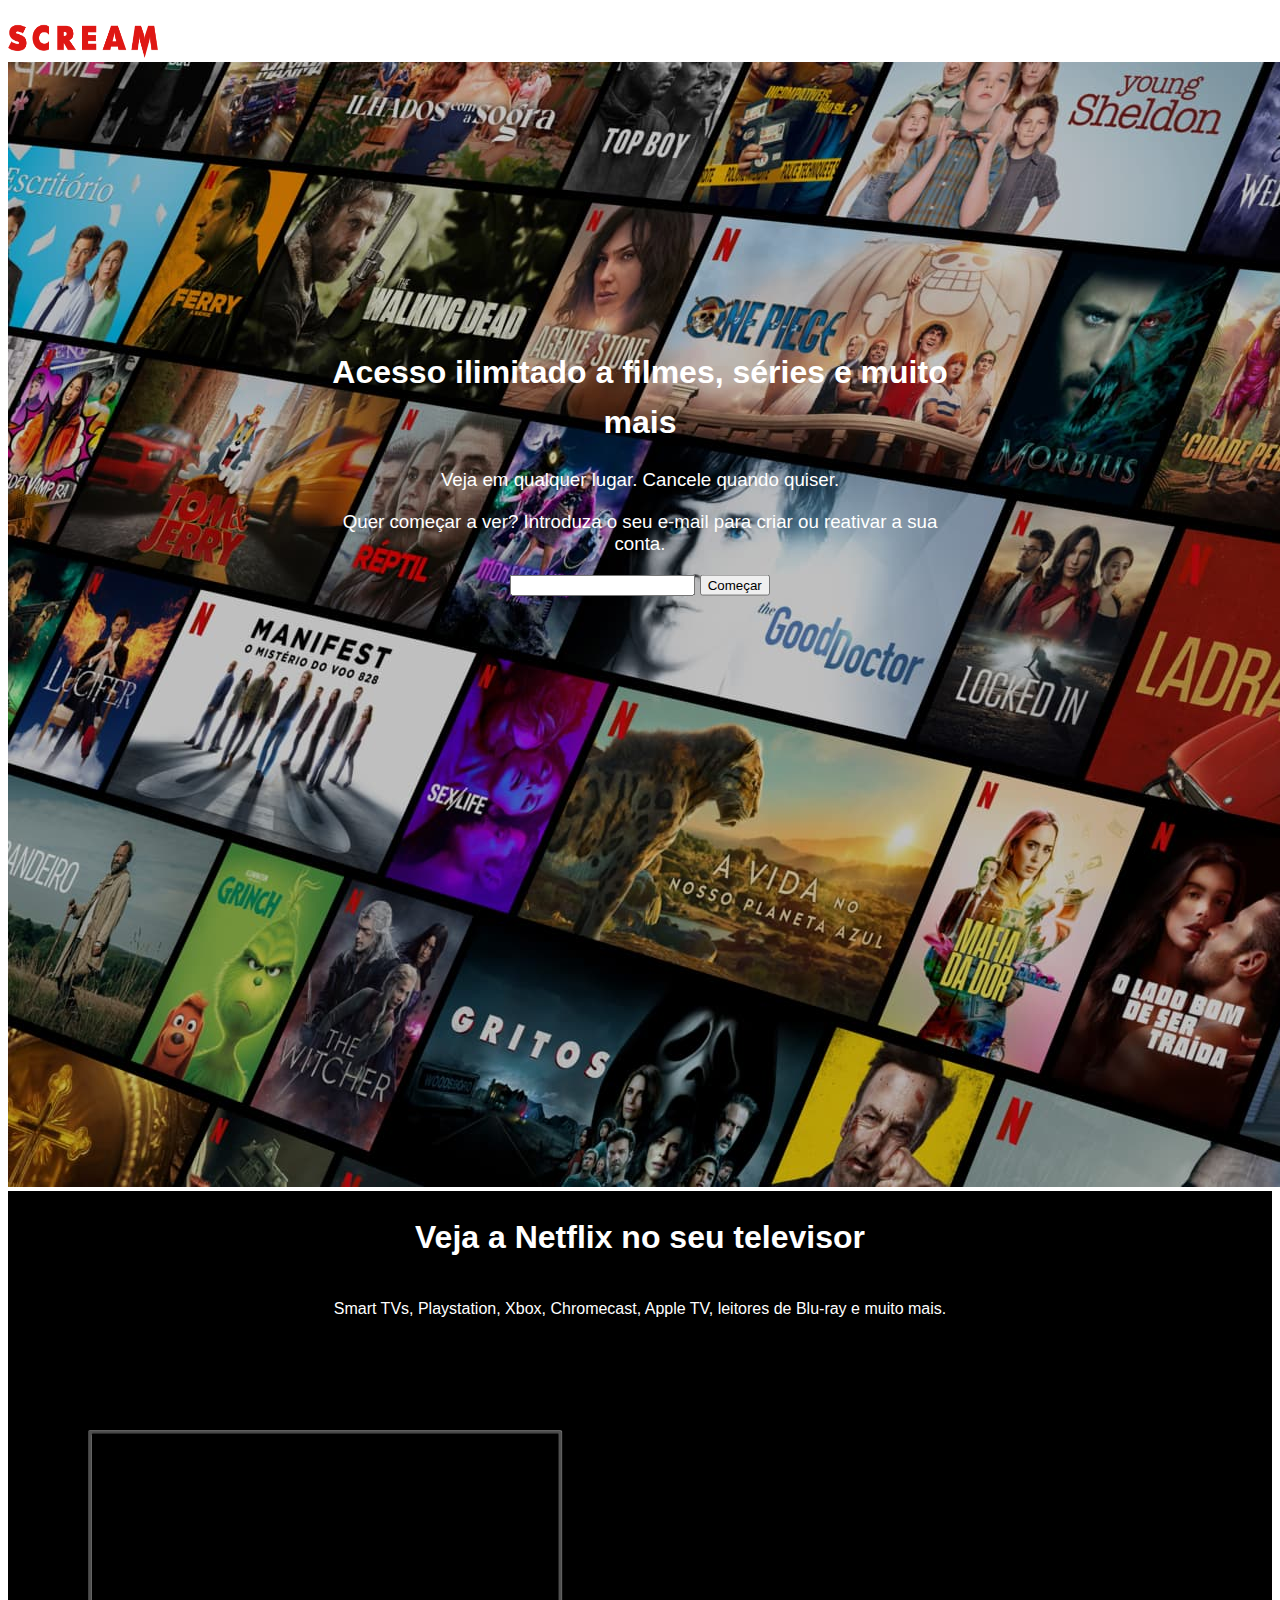
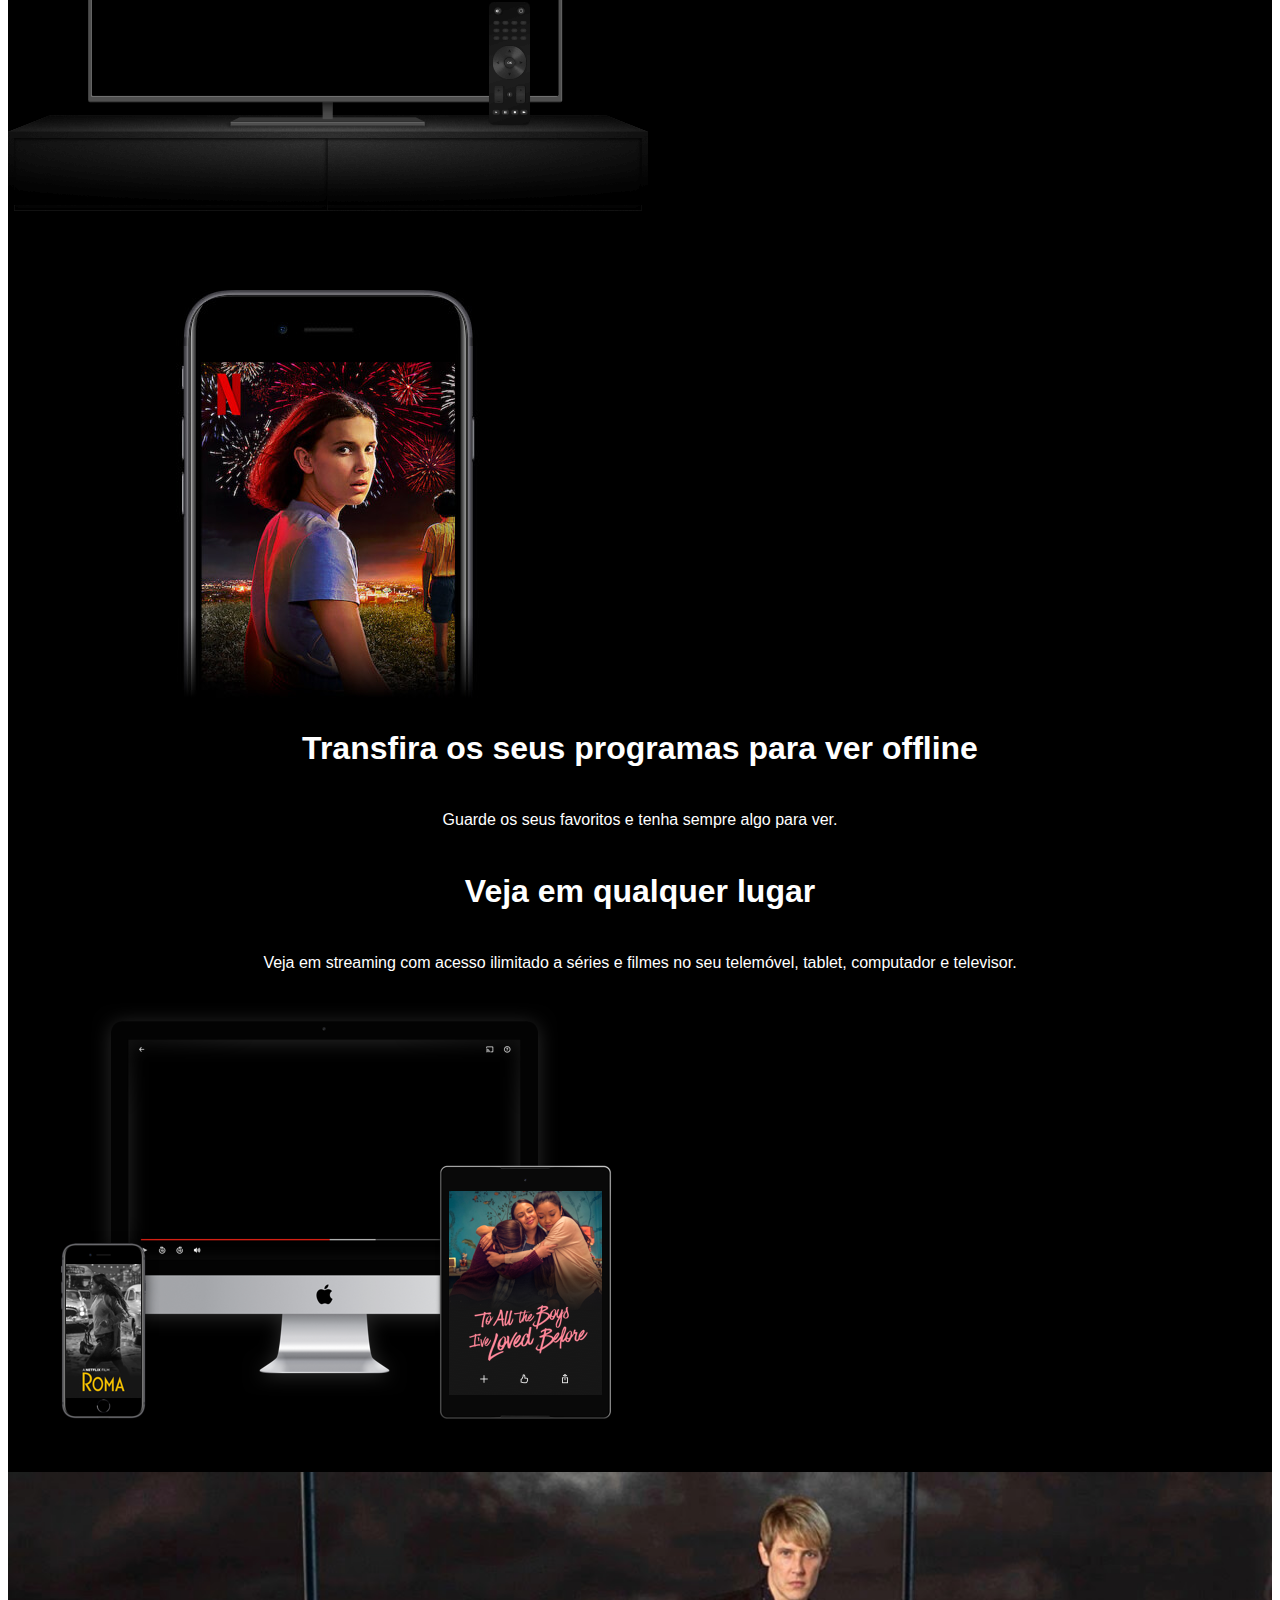
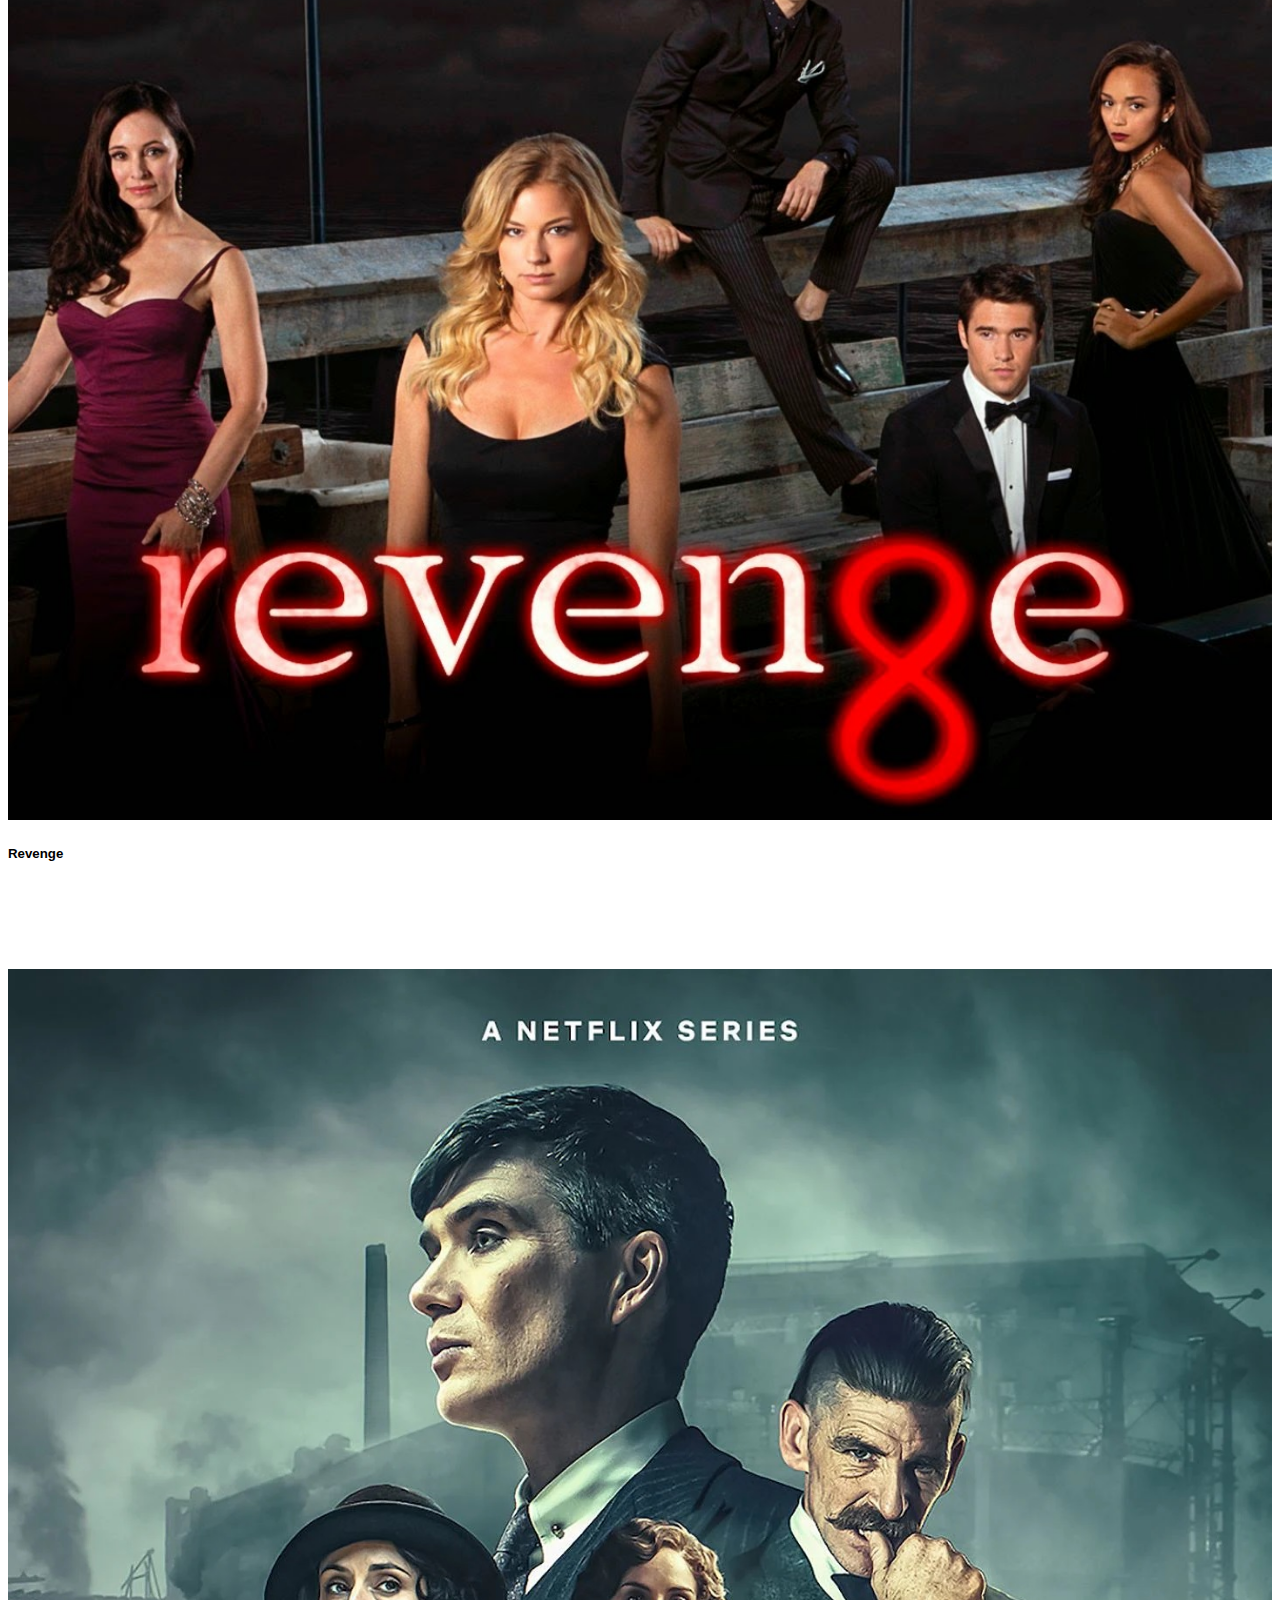
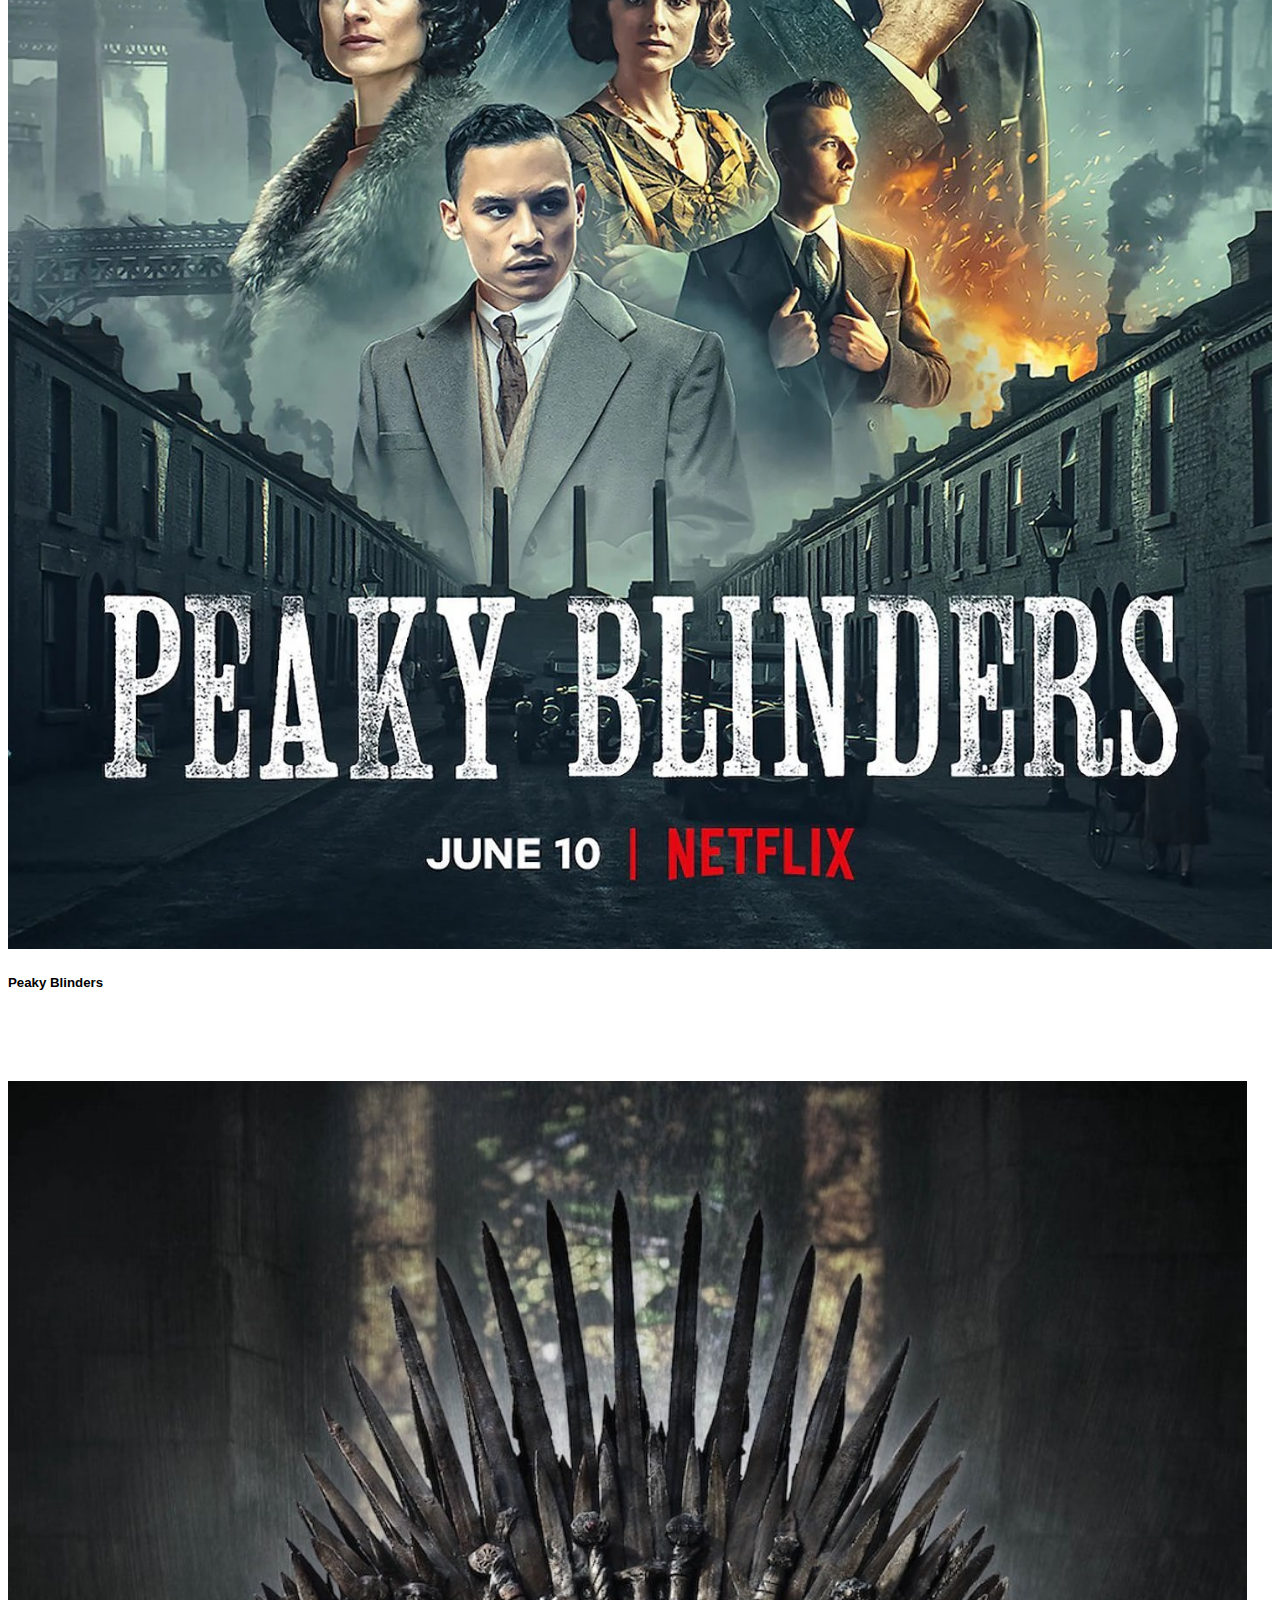
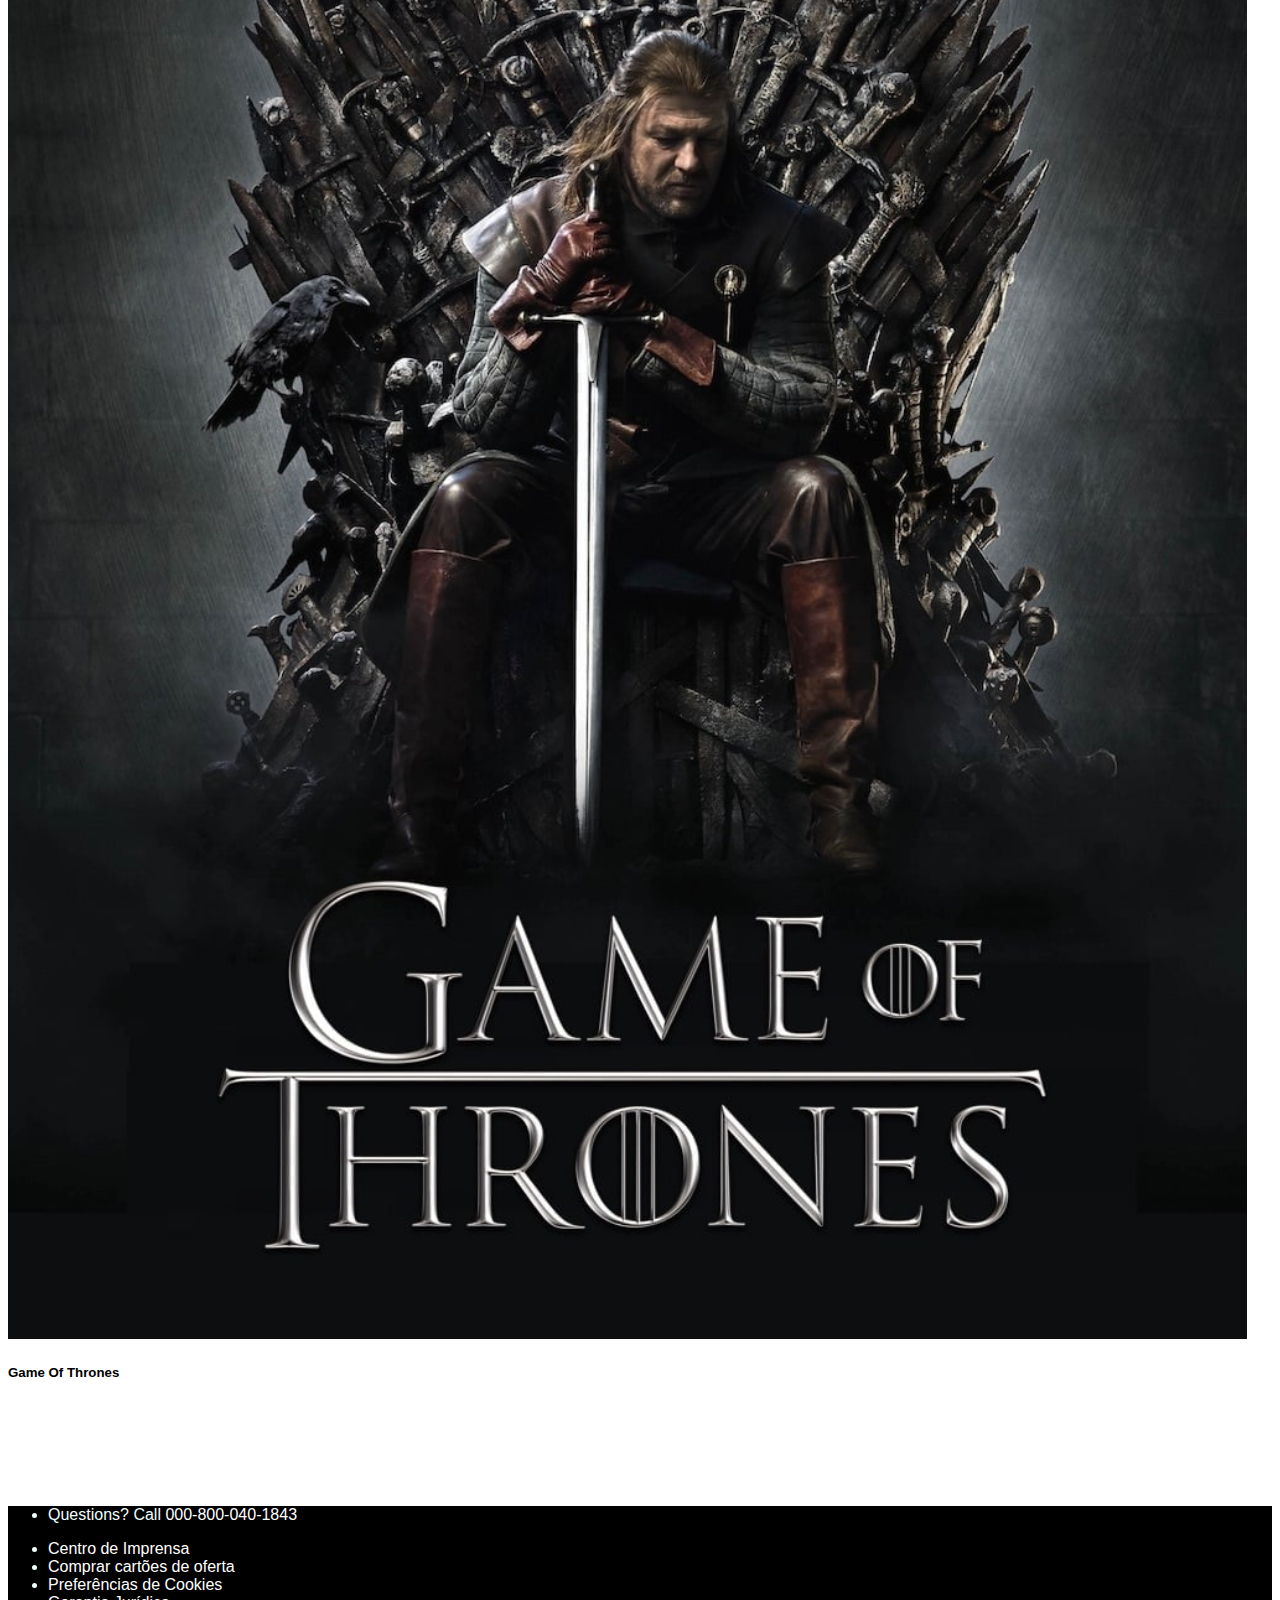
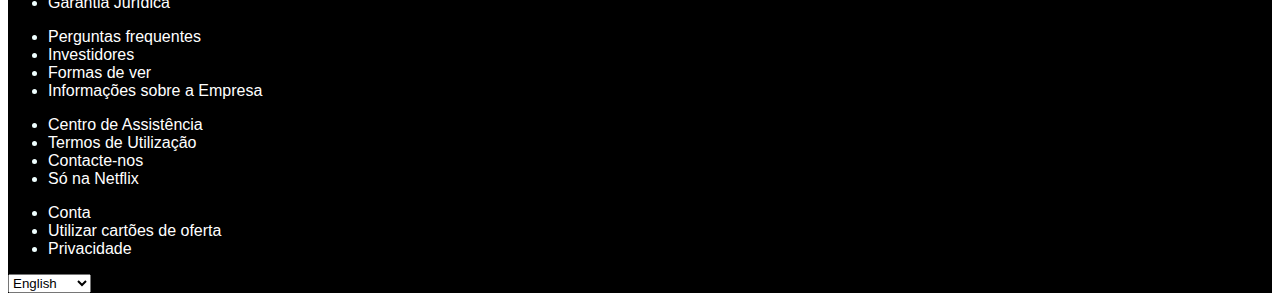
<file: bootstrap/index.html>
<!doctype html>
<html lang="en">

<head>
    <meta charset="utf-8">
    <meta name="viewport" content="width=device-width, initial-scale=1">
    <title>Bootstrap demo</title>
    <link href="https://cdn.jsdelivr.net/npm/bootstrap@5.3.2/dist/css/bootstrap.min.css" rel="stylesheet"
        integrity="sha384-T3c6CoIi6uLrA9TneNEoa7RxnatzjcDSCmG1MXxSR1GAsXEV/Dwwykc2MPK8M2HN" crossorigin="anonymous">
    <script src="https://cdn.jsdelivr.net/npm/bootstrap@5.3.2/dist/js/bootstrap.bundle.min.js"
        integrity="sha384-C6RzsynM9kWDrMNeT87bh95OGNyZPhcTNXj1NW7RuBCsyN/o0jlpcV8Qyq46cDfL"
        crossorigin="anonymous"></script>
    <link rel="stylesheet" href="style.css">
</head>

<body>

    <nav class="navbar navbar-dark bg-black">
        <div class="container-fluid">
            <a href="">
                <img src="../images/439-4392280_netflix-original-png-scream-the-tv-series-logo.png" alt="" width="150"
                    height="50">
            </a>
        </div>
    </nav>

    <div class="img de fundo p-2">
        <img src="../images/netflix-banner.jpg" alt="">
        <div class="contatoEmail" class="col-md-12 text-center">
            <h1>
                Acesso ilimitado a filmes, séries e muito mais
            </h1>
            <h3>
                Veja em qualquer lugar. Cancele quando quiser.
            </h3>
            <h3>
                Quer começar a ver? Introduza o seu e-mail para criar ou reativar a sua conta.
            </h3>
            <div class="accordionPerguntas">
                <div class="col-md-2 col-1"></div>
                <div class="col-md-8 col-10 p-0">
                    <div class="input-group mb-3">
                        <input type="email" class="form-control me-2 bg-dark">
                        <button type="submit" class="btn btn-danger input-group-text">Começar</button>
                    </div>
                    <div class="col-md-2 col-1"></div>
                </div>
            </div>



        </div>


    </div>

    


<div class="devices d-flex align-content-center">

    <div class="col-6 frase1">
        <h1>Veja a Netflix no seu televisor</h1>
        <p>
            Smart TVs, Playstation, Xbox, Chromecast, Apple TV, leitores de Blu-ray e muito mais.        </p>
    </div>

    <div class="col-6">
        <img src="../images/tv.png" alt="">
    </div>

</div>

<div class="devices d-flex align-content-center">

    <div class="col-6">
        <img src="../images/mobile-0819.jpg" alt="">
    </div>

    <div class="col-6 frase1">
        <h1>Transfira os seus programas para ver offline</h1>
        <p>
            Guarde os seus favoritos e tenha sempre algo para ver.
        </p>
    </div>



</div>


    <div class="devices d-flex align-content-center">

        <div class="col-6 frase1">
            <h1>Veja em qualquer lugar</h1>
            <p>
                Veja em streaming com acesso ilimitado a séries e filmes no seu telemóvel, tablet, computador e televisor.
            </p>
        </div>

        <div class="col-6">
            <img src="../images/device-pile.png" alt="">
        </div>

    </div>

    <div>

        <div class="card-group text-white">
            <div class="card w-75 bg-dark ">
                <img src="../images/revenge.jpg" style="width: 100%; height: 39%" class="card-img-top" alt="...">
                <div class="card-body">
                    <h5 class="card-title">Revenge</h5>
                    <p class="card-text">Beleza, riqueza e status definem as pessoas que vivem nos Hamptons, mas uma
                        mulher em busca de vingança pode destruir tudo. Emily Thorne infiltra-se na alta sociedade
                        dos Hamptons para vingar-se das pessoas que incriminaram seu pai anos atrás.</p>
                    <p class="card-text"><small class="text-muted">Last updated 25 days ago</small></p>
                </div>
            </div>
            <div class="card w-50 bg-dark">
                <img src="../images/Peaky Blinders.jpg" style="width: 100%; height: 39%;" class="card-img-top"
                    alt="...">
                <div class="card-body">
                    <h5 class="card-title">Peaky Blinders</h5>
                    <p class="card-text">Uma notória gangue da Inglaterra de 1919 ascende no submundo liderada pelo
                        cruel Tommy Shelby, um criminoso disposto a subir na vida a qualquer preço.</p>
                    <p class="card-text"><small class="text-muted">Last updated 3 mins ago</small></p>
                </div>
            </div>
            <div class="card w-50 bg-dark h-25">
                <img src="../images/got.jpg" style="width: 98%; height: 39%;" class="card-img-top" alt="...">
                <div class="card-body">
                    <h5 class="card-title">Game Of Thrones</h5>
                    <p class="card-text">
                        Sucesso entre os livros mais vendidos, a série de obras "A Song of Ice and
                        Fire", de George R.R. Martin, é levada à tela quando HBO decide navegar a fundo pelo gênero
                        e recriar a fantasia medieval épica. Este é o retrato de duas famílias poderosas - reis e
                        rainhas, cavaleiros e renegados, homens honestos e mentirosos - disputando um jogo mortal
                        pelo controle dos Sete Reinos de Westeros para assumir o Trono de Ferro. A série foi filmada
                        em Malta e no norte da Irlanda, tendo participação do escritor dos livros.</p>
                    <p class="card-text"><small class="text-muted">Last updated 5 months ago</small></p>
                </div>
            </div>
        </div>
    </div>

  



    <footer>
        <div class="container">
            <ul>
                <li class="ps-2 pb-3">Questions? Call <a href="#"> 000-800-040-1843</a></a></li>
            </ul>
            <div class="row">
                <div class="col-md-3 col-6">
                    <ul>
                        <li><a href="#">Centro de Imprensa</a></li>
                        <li><a href="#">Comprar cartões de oferta</a></li>
                        <li><a href="#">Preferências de Cookies</a></li>
                        <li><a href="#">Garantia Jurídica</a></li>
                    </ul>
                </div>
                <div class="col-md-3 col-6">
                    <ul>
                        
                        <li><a href="#">Perguntas frequentes</a></li>
                        <li><a href="#">Investidores</a></li>
                        <li><a href="#">Formas de ver</a></li>
                        <li><a href="#">Informações sobre a Empresa</a></li>
                    </ul>
                </div>
                <div class="col-md-3 col-6">
                    <ul>
                        <li><a href="#">Centro de Assistência</a></li>
                        <li><a href="#">Termos de Utilização</a></li>
                        <li><a href="#">Contacte-nos</a></li>
                        <li><a href="#">Só na Netflix</a></li>
                    </ul>
                </div>
                <div class="col-md-3 col-6">
                    <ul>
                        <li><a href="#">Conta</a></li>
                        <li><a href="#">Utilizar cartões de oferta</a></li>
                        <li><a href="#">Privacidade</a></li>
                    </ul>
                </div>
            </div>
        </div>

        <div class="container">
            <div class="row ps-4 pb-4">
                <div class="col-lg-2 col-md-4 col-6">
                    <select class="form-select" aria-label="Default select example">
                        <option selected class="text-white">English</option>
                        <option value="1" class="text-white">Português</option>
                    </select>
                </div>
            </div>
        </div>
    </footer>


</body>

</html>
</file>
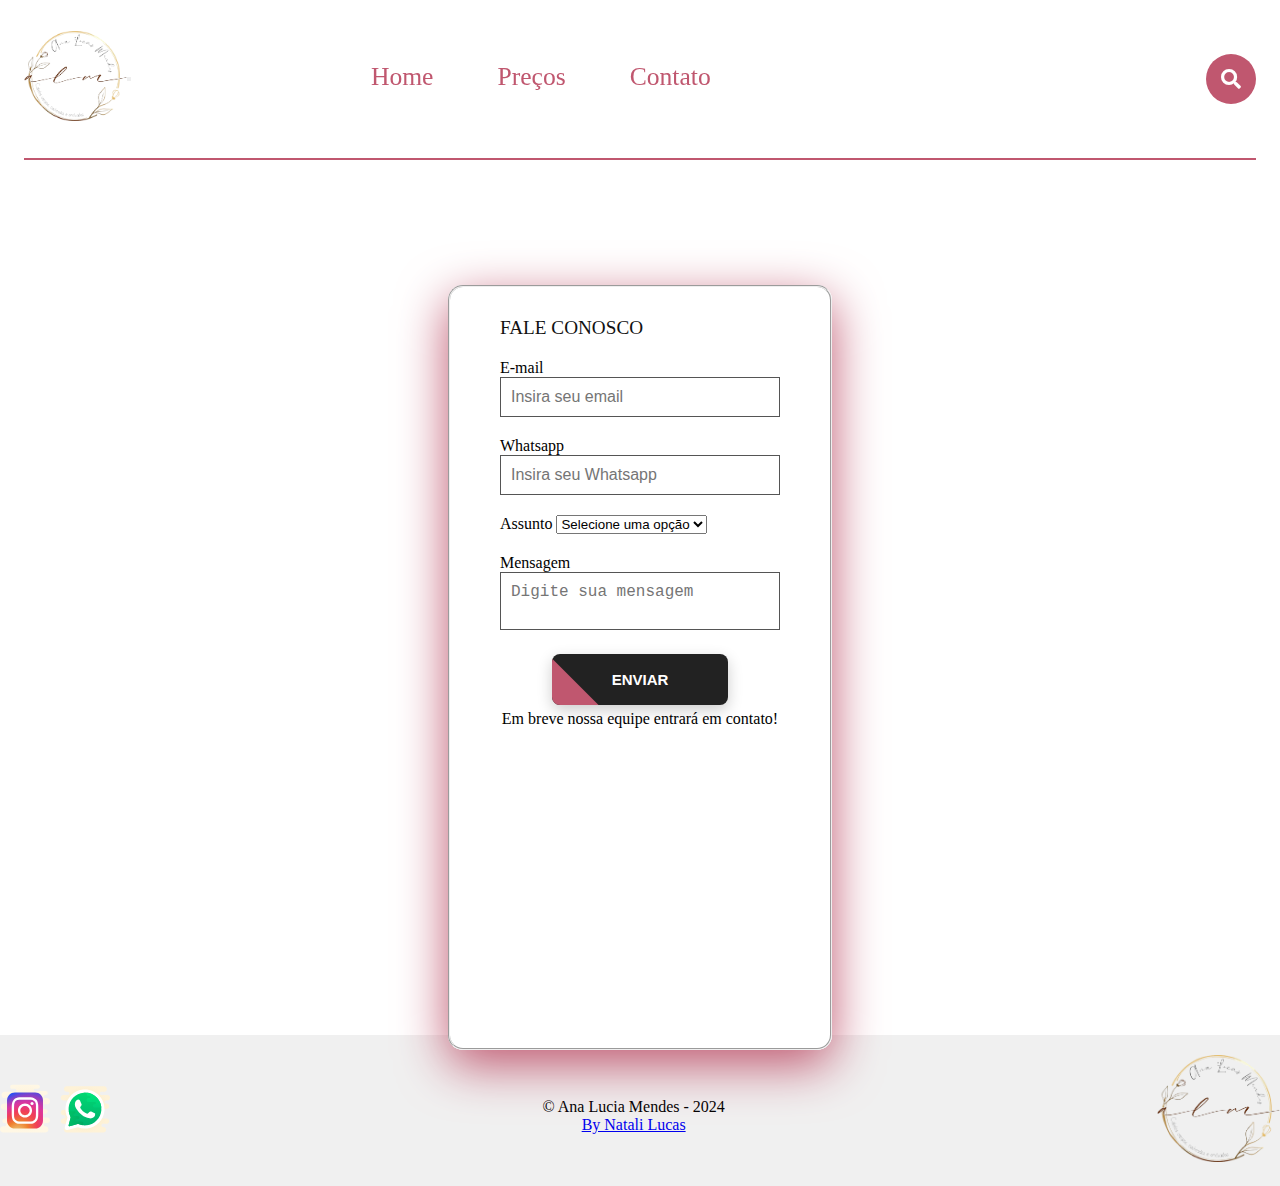
<file: ProjetoFinalWeb/contato.html>
<!DOCTYPE html>
<html lang="pt-br">

<head>
  <meta charset="UTF-8">
  <meta name="viewport" content="width=device-width, initial-scale=1.0">
  <link rel="apple-touch-icon" sizes="180x180" href="/apple-touch-icon.png">

  <title>Ana Mendes Studio</title>
  <link rel="icon" type="image/png" sizes="32x32" href="./favicon_package_v0.16/favicon-32x32.png">
  <link rel="icon" type="image/png" sizes="16x16" href="favicon_package_v0.16/favicon-16x16.png">
  <link rel="manifest" href="/site.webmanifest">
  <link rel="mask-icon" href="/safari-pinned-tab.svg" color="#5bbad5">
  <meta name="msapplication-TileColor" content="#da532c">
  <meta name="theme-color" content="#ffffff">
  <link rel="stylesheet" href="./css/style.css">
</head>
<link rel="preconnect" href="https://fonts.googleapis.com">
<link rel="preconnect" href="https://fonts.gstatic.com" crossorigin>
<link href="https://fonts.googleapis.com/css2?family=Caveat:wght@500;700&display=swap" rel="stylesheet">
<link href="https://cdn.jsdelivr.net/npm/bootstrap@5.3.2/dist/css/bootstrap.min.css" rel="stylesheet"
  integrity="sha384-T3c6CoIi6uLrA9TneNEoa7RxnatzjcDSCmG1MXxSR1GAsXEV/Dwwykc2MPK8M2HN" crossorigin="anonymous">
<script src="https://cdn.jsdelivr.net/npm/@popperjs/core@2.11.8/dist/umd/popper.min.js"
  integrity="sha384-I7E8VVD/ismYTF4hNIPjVp/Zjvgyol6VFvRkX/vR+Vc4jQkC+hVqc2pM8ODewa9r" crossorigin="anonymous"></script>
<script src="https://cdn.jsdelivr.net/npm/bootstrap@5.3.2/dist/js/bootstrap.min.js"
  integrity="sha384-BBtl+eGJRgqQAUMxJ7pMwbEyER4l1g+O15P+16Ep7Q9Q+zqX6gSbd85u4mG4QzX+" crossorigin="anonymous"></script>
<link rel="stylesheet" href="https://cdnjs.cloudflare.com/ajax/libs/font-awesome/5.15.3/css/all.min.css">

</head>

<body>


  
  <header class="header-nav-bar">
    <div class="container container-fluid">
      <nav class="nav navbar-expand-lg">
        <a href="index.html" class="logo1"><img src="./imagens/logoBak.png" alt=""></a>
        <button class="navbar-toggler" type="button" data-bs-toggle="collapse"
            data-bs-target="#navbarSupportedContent" aria-controls="navbarSupportedContent" aria-expanded="false"
            aria-label="Toggle navigation">
            <span class="navbar-toggler-icon"></span>
          </button>
        <ul class="nav-list">
          <li>
            <a class="nav-link" href="./index.html">Home </a>
          </li>
          <li>
            <a class="nav-link" href="/Tarifario.html">Preços</a>
          </li>
          <li>
            <a class="nav-link" href="/contato.html">Contato</a>
          </li>

        </ul>
        <div class="search-box">
          <button class="btn-search"><i class="fas fa-search"></i></button>
          <input type="text" class="input-search" placeholder="Digite para pesquisar...">
        </div>
      </nav>
    </div>
  </header>



  <main class="corpo-cadastro">

    <div class="col-md-6 m-4">
      <form method="post" class="mx-auto">
        <fieldset class="formulario-cadastro">
          <h3>Fale Conosco</h3>

          <div class="inputBox">
            <label for="email">E-mail</label>
            <input type="email" class="form-control" id="email" name="email" aria-describedby="emailHelp"
              placeholder="Insira seu email" required>
          </div>

          <div class="inputBox">
            <label for="whatsapp">Whatsapp</label>
            <input type="tel" id="whatsapp" name="whatsapp" placeholder="Insira seu Whatsapp" required>
          </div>

          <div class="inputBox">
            <label for="assunto">Assunto</label>
            <select name="assunto" class="select" required>
              <option value="" disabled selected>Selecione uma opção</option>
              <option value="Compras">Agendamento</option>
              <option value="Financeiro">Produtos</option>
              <option value="Duvidas">Dúvidas</option>
              <option value="Outros">Outros Assuntos</option>
            </select>
          </div>

          <div class="inputBox">
            <label for="mensagem">Mensagem</label>
            <textarea id="mensagem" name="mensagem" placeholder="Digite sua mensagem" required></textarea>
          </div>

          <div class="inputBox">
            <button type="submit" class="btn"><span>Enviar</span></button>
            <p class="last-p">Em breve nossa equipe entrará em contato!</p>
          </div>

        </fieldset>
      </form>
    </div>


  </main>




  <footer class="footer">
    <section class="images-logo">
      <img src="imagens/logoBak.png" alt="logo-rodape" width="150px">
    </section>
    <section class="imagens-redes">
      <a href="https://www.instagram.com/ana_lucas_mendes/" target="_blank"><img src="./imagens/icons8-instagram.svg"
          alt="instagram" width="50px" height="50px"> </a>
      <a href="https://linktr.ee/StudioALM" target="_blank"><img src="./imagens/icons8-whatsapp.svg" alt="whatsapp"
          width="50px" height="50px"></a>
    </section>
    <div class="copy">
      <p>© Ana Lucia Mendes - 2024</p>
      <p><a href="./nataliAvaliacao.html">By Natali Lucas</a> </p>
    </div>
  </footer>

  <script src="./javascript/script.js"></script>

</body>

</html>
</file>
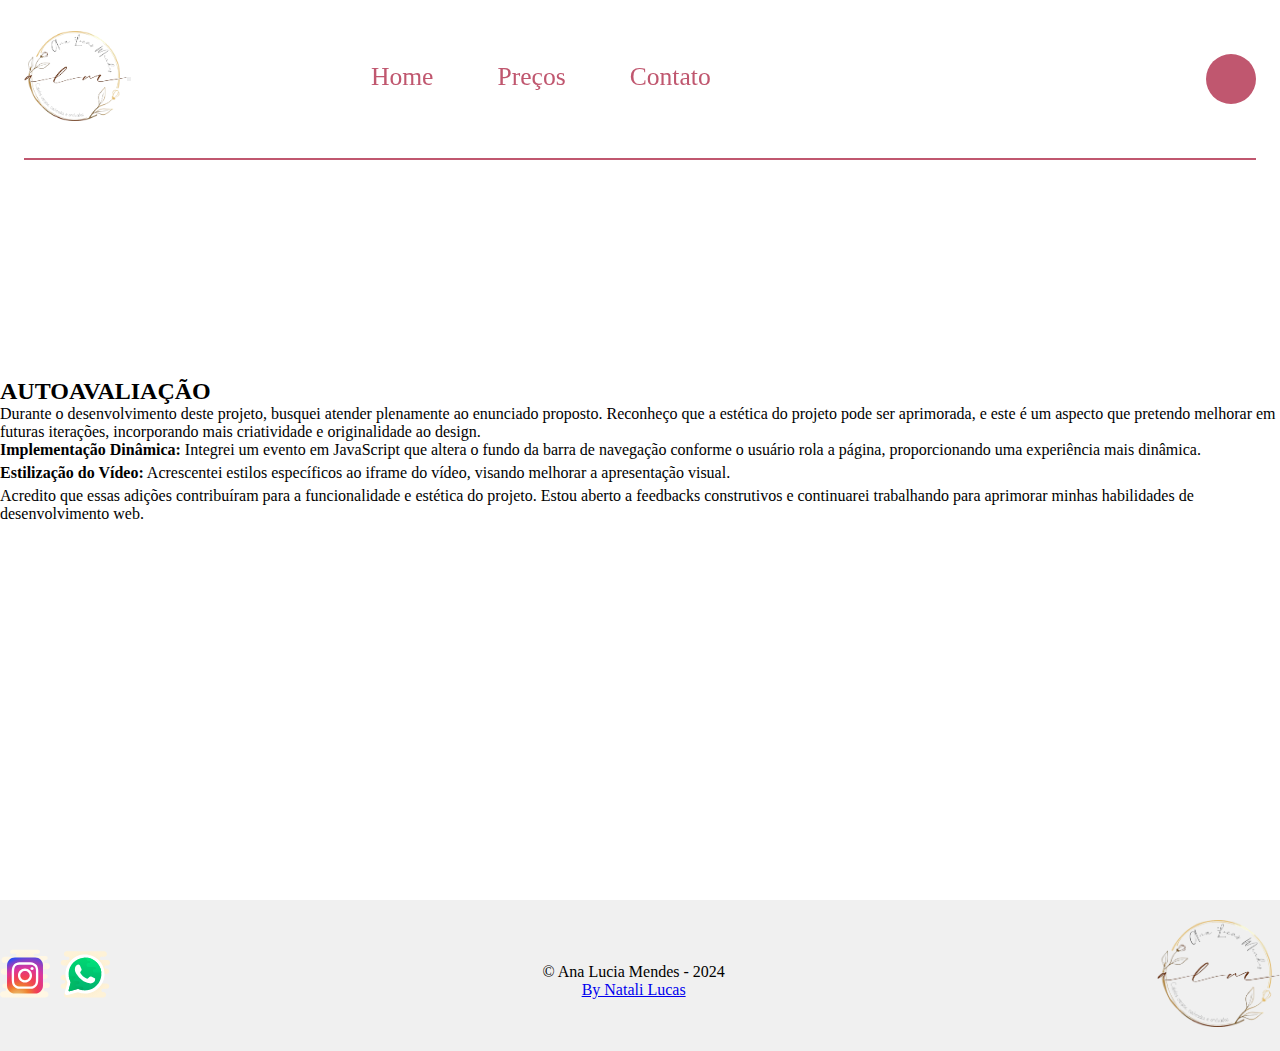
<file: ProjetoFinalWeb/nataliAvaliacao.html>
<!DOCTYPE html>
<html lang="pt-br">

<head>
    <meta charset="UTF-8">
    <meta name="viewport" content="width=device-width, initial-scale=1.0">
    <link rel="apple-touch-icon" sizes="180x180" href="/apple-touch-icon.png">

    <title>Ana Mendes Studio</title>
    <link rel="icon" type="image/png" sizes="32x32" href="./favicon_package_v0.16/favicon-32x32.png">
    <link rel="icon" type="image/png" sizes="16x16" href="favicon_package_v0.16/favicon-16x16.png">
    <link rel="manifest" href="/site.webmanifest">
    <link rel="mask-icon" href="/safari-pinned-tab.svg" color="#5bbad5">
    <meta name="msapplication-TileColor" content="#da532c">
    <meta name="theme-color" content="#ffffff">
    <link rel="stylesheet" href="./css/style.css">
</head>
<link rel="preconnect" href="https://fonts.googleapis.com">
<link rel="preconnect" href="https://fonts.gstatic.com" crossorigin>
<link href="https://fonts.googleapis.com/css2?family=Caveat:wght@500;700&display=swap" rel="stylesheet">
<link href="https://cdn.jsdelivr.net/npm/bootstrap@5.3.2/dist/css/bootstrap.min.css" rel="stylesheet"
    integrity="sha384-T3c6CoIi6uLrA9TneNEoa7RxnatzjcDSCmG1MXxSR1GAsXEV/Dwwykc2MPK8M2HN" crossorigin="anonymous">
<script src="https://cdn.jsdelivr.net/npm/@popperjs/core@2.11.8/dist/umd/popper.min.js"
    integrity="sha384-I7E8VVD/ismYTF4hNIPjVp/Zjvgyol6VFvRkX/vR+Vc4jQkC+hVqc2pM8ODewa9r"
    crossorigin="anonymous"></script>
<script src="https://cdn.jsdelivr.net/npm/bootstrap@5.3.2/dist/js/bootstrap.min.js"
    integrity="sha384-BBtl+eGJRgqQAUMxJ7pMwbEyER4l1g+O15P+16Ep7Q9Q+zqX6gSbd85u4mG4QzX+"
    crossorigin="anonymous"></script>

</head>

<body>
    <header class="header-nav-bar">
        <div class="container container-fluid">
            <nav class="nav navbar-expand-lg">
                <a href="index.html" class="logo1"><img src="./imagens/logoBak.png" alt=""></a>
                <button class="navbar-toggler" type="button" data-bs-toggle="collapse"
                    data-bs-target="#navbarSupportedContent" aria-controls="navbarSupportedContent"
                    aria-expanded="false" aria-label="Toggle navigation">
                    <span class="navbar-toggler-icon"></span>
                </button>
                <ul class="nav-list">
                    <li>
                        <a class="nav-link" href="./index.html">Home </a>
                    </li>
                    <li>
                        <a class="nav-link" href="/Tarifario.html">Preços</a>
                    </li>
                    <li>
                        <a class="nav-link" href="/contato.html">Contato</a>
                    </li>

                </ul>
                <div class="search-box">
                    <button class="btn-search"><i class="fas fa-search"></i></button>
                    <input type="text" class="input-search" placeholder="Digite para pesquisar...">
                </div>
            </nav>
        </div>
    </header>

    <main class="main-avaliacao" style="width: 100vw; height: 100vh; ">

        <div class="d-flex justify-content-center align-items-center">
            <div class="text-center">
                <h2 class="mb-4">AUTOAVALIAÇÃO</h2>
                <p>
                    Durante o desenvolvimento deste projeto, busquei atender plenamente ao enunciado proposto. Reconheço
                    que a estética do projeto pode ser aprimorada, e este é um aspecto que pretendo melhorar em futuras
                    iterações, incorporando mais criatividade e originalidade ao design.
                </p>
                <ul class="list-unstyled">
                    <li>
                        <strong>Implementação Dinâmica:</strong> Integrei um evento em JavaScript que altera o fundo da
                        barra de navegação conforme o usuário rola a página, proporcionando uma experiência mais dinâmica.
                    </li>
                    <li>
                        <strong>Estilização do Vídeo:</strong> Acrescentei estilos específicos ao iframe do vídeo, visando
                        melhorar a apresentação visual.
                    </li>
                </ul>
                <p class="mt-4">
                    Acredito que essas adições contribuíram para a funcionalidade e estética do projeto. Estou aberto a
                    feedbacks construtivos e continuarei trabalhando para aprimorar minhas habilidades de desenvolvimento
                    web.
                </p>
            </div>
        </div>

    </main>

    <footer class="footer">
        <section class="images-logo">
            <img src="imagens/logoBak.png" alt="logo-rodape" width="150px">
        </section>
        <section class="imagens-redes">
            <a href="https://www.instagram.com/ana_lucas_mendes/" target="_blank"><img
                    src="./imagens/icons8-instagram.svg" alt="instagram" width="50px" height="50px"> </a>
            <a href="https://linktr.ee/StudioALM" target="_blank"><img src="./imagens/icons8-whatsapp.svg"
                    alt="whatsapp" width="50px" height="50px"></a>
        </section>
        <div class="copy">
            <p>© Ana Lucia Mendes - 2024</p>
            <p><a href="./nataliAvaliacao.html">By Natali Lucas</a> </p>
        </div>
    </footer>

    <script src="./javascript/script.js"></script>

</body>

</html>
</file>
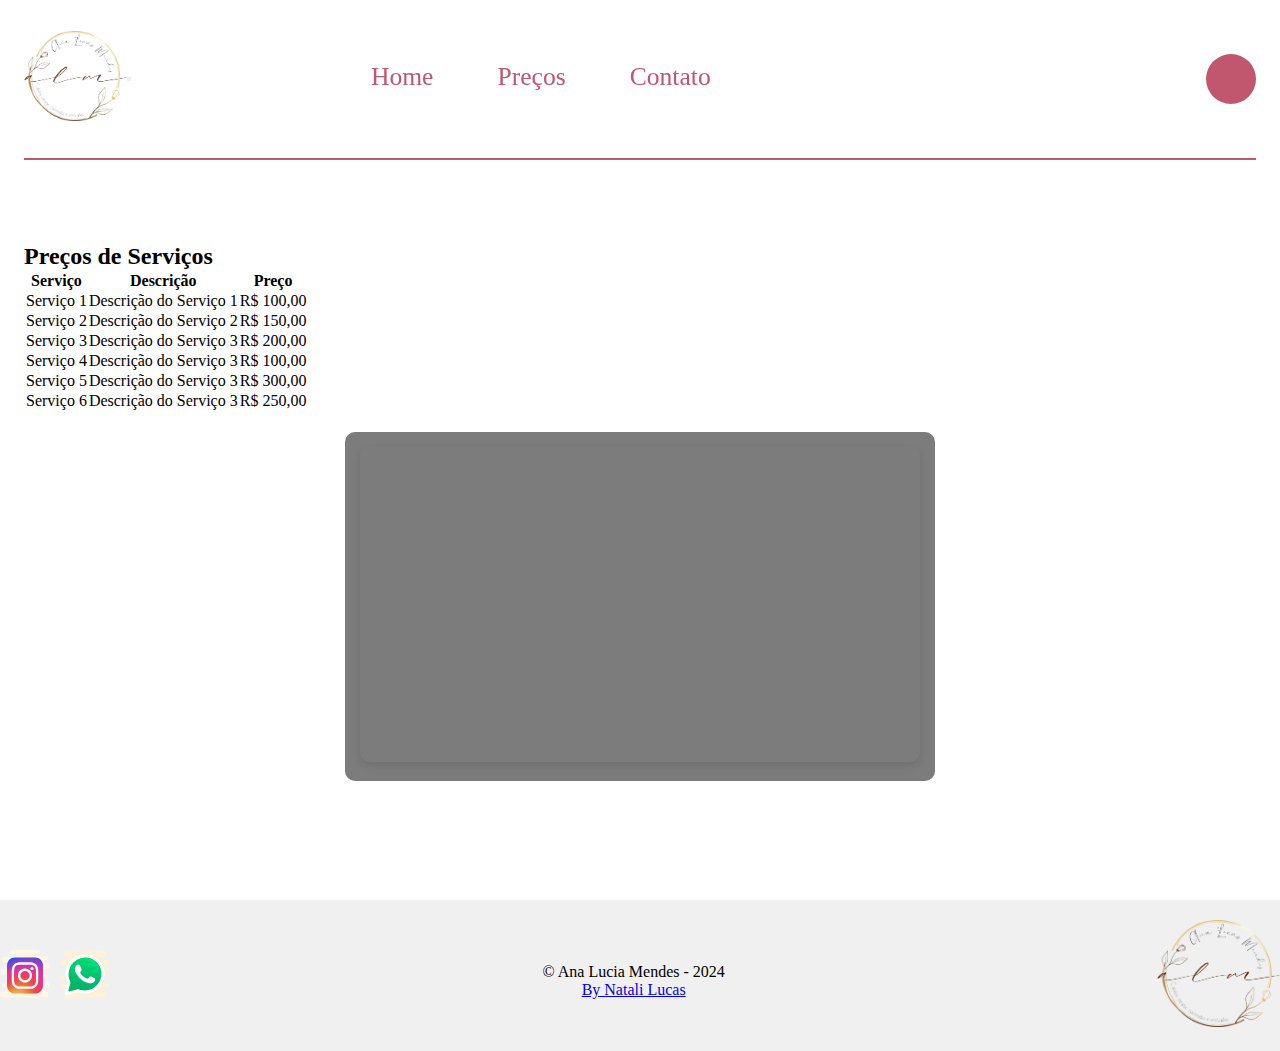
<file: ProjetoFinalWeb/Tarifario.html>
<!DOCTYPE html>
<html lang="pt-br">
<head>
    <meta charset="UTF-8">
    <meta name="viewport" content="width=device-width, initial-scale=1.0">
    <link rel="apple-touch-icon" sizes="180x180" href="/apple-touch-icon.png">

    <title>Ana Mendes Studio</title>
    <link rel="icon" type="image/png" sizes="32x32" href="./favicon_package_v0.16/favicon-32x32.png">
    <link rel="icon" type="image/png" sizes="16x16" href="favicon_package_v0.16/favicon-16x16.png">
    <link rel="manifest" href="/site.webmanifest">
    <link rel="mask-icon" href="/safari-pinned-tab.svg" color="#5bbad5">
    <meta name="msapplication-TileColor" content="#da532c">
    <meta name="theme-color" content="#ffffff">
    <link rel="stylesheet" href="./css/style.css"></head>
    <link rel="preconnect" href="https://fonts.googleapis.com">
    <link rel="preconnect" href="https://fonts.gstatic.com" crossorigin>
    <link href="https://fonts.googleapis.com/css2?family=Caveat:wght@500;700&display=swap" rel="stylesheet">
    <link href="https://cdn.jsdelivr.net/npm/bootstrap@5.3.2/dist/css/bootstrap.min.css" rel="stylesheet" integrity="sha384-T3c6CoIi6uLrA9TneNEoa7RxnatzjcDSCmG1MXxSR1GAsXEV/Dwwykc2MPK8M2HN" crossorigin="anonymous">
    <script src="https://cdn.jsdelivr.net/npm/@popperjs/core@2.11.8/dist/umd/popper.min.js" integrity="sha384-I7E8VVD/ismYTF4hNIPjVp/Zjvgyol6VFvRkX/vR+Vc4jQkC+hVqc2pM8ODewa9r" crossorigin="anonymous"></script>
    <script src="https://cdn.jsdelivr.net/npm/bootstrap@5.3.2/dist/js/bootstrap.min.js" integrity="sha384-BBtl+eGJRgqQAUMxJ7pMwbEyER4l1g+O15P+16Ep7Q9Q+zqX6gSbd85u4mG4QzX+" crossorigin="anonymous"></script>

  </head>    
<body>
  <header class="header-nav-bar">
    <div class="container container-fluid">
      <nav class="nav navbar-expand-lg">
        <a href="index.html" class="logo1"><img src="./imagens/logoBak.png" alt=""></a>
        <button class="navbar-toggler" type="button" data-bs-toggle="collapse"
            data-bs-target="#navbarSupportedContent" aria-controls="navbarSupportedContent" aria-expanded="false"
            aria-label="Toggle navigation">
            <span class="navbar-toggler-icon"></span>
          </button>
        <ul class="nav-list">
          <li>
            <a class="nav-link" href="./index.html">Home </a>
          </li>
          <li>
            <a class="nav-link" href="/Tarifario.html">Preços</a>
          </li>
          <li>
            <a class="nav-link" href="/contato.html">Contato</a>
          </li>

        </ul>
        <div class="search-box">
          <button class="btn-search"><i class="fas fa-search"></i></button>
          <input type="text" class="input-search" placeholder="Digite para pesquisar...">
        </div>
      </nav>
    </div>
  </header>

  <main class="principal">
    <div class="container mt-5">
      <h2 class="text-center mb-4">Preços de Serviços</h2>
    
      <table class="table table-bordered table-striped">
        <thead>
          <tr>
            <th scope="col">Serviço</th>
            <th scope="col">Descrição</th>
            <th scope="col">Preço</th>
          </tr>
        </thead>
        <tbody>
          <tr>
            <td>Serviço 1</td>
            <td>Descrição do Serviço 1</td>
            <td>R$ 100,00</td>
          </tr>
          <tr>
            <td>Serviço 2</td>
            <td>Descrição do Serviço 2</td>
            <td>R$ 150,00</td>
          </tr>
          <tr>
            <td>Serviço 3</td>
            <td>Descrição do Serviço 3</td>
            <td>R$ 200,00</td>
          </tr>
          <tr>
            <td>Serviço 4</td>
            <td>Descrição do Serviço 3</td>
            <td>R$ 100,00</td>
          </tr>

          <tr>
            <td>Serviço 5</td>
            <td>Descrição do Serviço 3</td>
            <td>R$ 300,00</td>
          </tr>
          <tr>
            <td>Serviço 6</td>
            <td>Descrição do Serviço 3</td>
            <td>R$ 250,00</td>
          </tr>
        </tbody>
      </table>
    </div>

    <div class="video-container">
      <iframe width="560" height="315" src="https://www.youtube.com/embed/UsvL3AN36qM?si=8Qx6XV8B3L9DFj2G" title="YouTube video player" frameborder="0" allow="accelerometer; autoplay; clipboard-write; encrypted-media; gyroscope; picture-in-picture; web-share" allowfullscreen></iframe>
      <div class="overlay"></div>
    </div>
    
  </main>

  <footer class="footer" >
    <section class="images-logo">
      <img src="imagens/logoBak.png" alt="logo-rodape" width="150px">
    </section>
    <section class="imagens-redes">
      <a href="https://www.instagram.com/ana_lucas_mendes/" target="_blank"><img src="./imagens/icons8-instagram.svg"
          alt="instagram" width="50px" height="50px"> </a>
      <a href="https://linktr.ee/StudioALM" target="_blank"><img src="./imagens/icons8-whatsapp.svg" alt="whatsapp"
          width="50px" height="50px"></a>
    </section>
    <div class="copy">
      <p>© Ana Lucia Mendes - 2024</p>
      <p><a href="./nataliAvaliacao.html">By Natali Lucas</a> </p>
    </div>
  </footer>

  <script src="./javascript/script.js"></script>
    
</body>
</html>
</file>
<file: bootstrap/style.css>
*{
    font-family: sans-serif;
}


.imagesCarrosel {
width: 850px;
}

.contatoEmail{
    text-align: center;
    top: 50%;
    left: 50%;
    transform: translate(-50%,-50%);
    position: absolute;
    margin-top: 50px;
}

h1{
    color: white;
    line-height: 50px;
    font-weight: 600;
}

.contatoEmail h3{
    color: white;
    font-weight: 400;
    margin-bottom: 20px;
    text-align: center;
}
p{
    color: white;

}

.accordionPerguntas{
    height: 100px;
    align-items: center;
}

.devices{
    background-color: black;
    flex-direction: row;
    align-items: center;
}

.frase1{
    margin: auto;
    max-width: calc( 100% - 3rem );
    display: -webkit-box;
    display: -webkit-flex;
    display: -ms-flexbox;
    display: flex;
    -webkit-align-items: center;
    -webkit-box-align: center;
    -ms-flex-align: center;
    align-items: center;
    -webkit-flex-direction: column;
    -ms-flex-direction: column;
    flex-direction: column;
    text-align: center;
}

footer{
    color: azure;
    background-color: black;
    
}
a{
    text-decoration: none;
    color: white;
}
</file>
<file: ProjetoFinalWeb/css/style.css>
@import url('https://fonts.googleapis.com/css2?family=Poppins:wght@400;500;700;900&display=swap');

*,
*::before,
*::after {
    margin: 0;
    padding: 0;
    box-sizing: border-box;
    scroll-behavior: smooth;
}

.main-avaliacao {
    display: flex;
    justify-content: center;
    align-items: center;
}

.mobile-menu {
    display: none;
    cursor: pointer;
}

.mobile-menu div {
    width: 32px;
    height: 2px;
    background: #fff;
    margin: 8px;
    transition: 0.3s;
}



.mobile-menu.active .line1 {
    transform: rotate(-45deg) translate(-8px, 8px);
}

.mobile-menu.active .line2 {
    opacity: 0;
}

.mobile-menu.active .line3 {
    transform: rotate(45deg) translate(-5px, -7px);
}


.header-nav-bar {
    width: 100%;
    position: fixed;
    top: 0;
    left: 0;
    transition: background-color .5s ease;
    z-index: 10;
}

.nav-link:hover::after {
    transform: scaleX(1);
  }
  
  .header-nav-bar.scrolling-active {
    background-color: #fff;
    box-shadow: 0 2px 5px #ccc;
  }

.container {
    width: 100%;
    max-width: 120rem;
    margin: 0 auto;
    padding: 0 1.5rem;
}

.nav {
    width: 100%;
    height: 10rem;
    display: flex;
    align-items: center;
    justify-content: space-between;
    border-bottom: 2px solid #C0576F;
    transition: height .5s ease;
}



.nav a {
    text-decoration: none;
    color: #C0576F;
    font-size: 1.6rem;
}

nav a:hover,
a:active {
    color: white;
}

.nav .logo1 img {
    height: 10vh;
}

.nav-list {
    list-style: none;
    display: flex;
    margin-right: auto;
    margin-left: 13rem;
}

.nav-link {
    margin: 0 2rem;
    position: relative;

}

.nav-link::after {
    content: '';
    width: 100%;
    height: 2px;
    text-decoration: none;
    background-color: #FFBD83;
    position: absolute;
    top: 20px;
    left: 0;
    transform: scaleX(0);
    transform-origin: left;
    transition: .5s ease;
}

.nav-link:hover::after {
    transform: scaleX(1);
}

.principal {
    width: 100%;
    min-height: 100vh;
    display: flex;
    justify-content: center;
    align-items: center;
    background-size: cover;
    padding-top: 20vh;
    padding-bottom: 4vh;
    flex-direction: column;
}

ul {
    list-style: none;
    padding: 0;
}

li {
    margin-bottom: 5px;
}

.fa-heart {
    color: red;
    margin-right: 5px;
}



.search-box {
    width: fit-content;
    height: fit-content;
    position: relative;
}

.input-search {
    height: 50px;
    width: 50px;
    border-style: none;
    padding: 10px;
    letter-spacing: 2px;
    outline: none;
    border-radius: 25px;
    transition: all .5s ease-in-out;
    background-color: #C0576F;
    padding-right: 40px;
    color: rgb(0, 0, 0);
}

.input-search::placeholder {
    color: #C0576F;
    letter-spacing: 2px;
    font-weight: 100;
}

.btn-search {
    width: 50px;
    height: 50px;
    border-style: none;
    font-size: 20px;
    font-weight: bold;
    outline: none;
    cursor: pointer;
    border-radius: 50%;
    position: absolute;
    right: 0px;
    color: #ffffff;
    background-color: transparent;
    pointer-events: painted;
}

.btn-search:focus~.input-search {
    width: 210px;
    border-radius: 0px;
    background-color: transparent;
    border-bottom: 1px solid #C0576F;
    transition: all 500ms cubic-bezier(0, 0.110, 0.35, 2);
}

.input-search:focus {
    width: 200px;
    border-radius: 0px;
    background-color: transparent;
    border-bottom: 1px solid #C0576F;
    transition: all 500ms cubic-bezier(0, 0.110, 0.35, 2);
}





.btn {
    border: none;
    border-radius: 8px;
    display: flex;
    text-align: center;
    cursor: pointer;
    text-transform: uppercase;
    outline: none;
    overflow: hidden;
    position: relative;
    color: #fff;
    font-weight: 700;
    font-size: 15px;
    background-color: #222;
    padding: 17px 60px;
    margin: 0 auto;
    box-shadow: 0 5px 15px rgba(0, 0, 0, 0.20);

}

.btn span {
    position: relative;
    z-index: 1;
}

.btn:after {
    content: "";
    position: absolute;
    left: 0;
    top: 0;
    height: 490%;
    width: 140%;
    background: #C0576F;
    -webkit-transition: all .5s ease-in-out;
    transition: all .5s ease-in-out;
    -webkit-transform: translateX(-98%) translateY(-25%) rotate(45deg);
    transform: translateX(-98%) translateY(-25%) rotate(45deg);
}

.btn:hover:after {
    -webkit-transform: translateX(-9%) translateY(-25%) rotate(45deg);
    transform: translateX(-9%) translateY(-25%) rotate(45deg);
}


.corpo-cadastro {
    background-size: cover;
    height: 115vh;
    display: flex;
    align-items: center;
    justify-content: center;
    padding-right: auto;
}

.lista-servicos {
    display: flex;
    padding: 48px;
    gap: 32px;
}

.titulo-principal {
    font-size: 2.5rem;
    margin-bottom: 20px;
}

.img-principal,
.imagem2-principal {
    max-width: 100%;
    height: auto;
    border-radius: 8px;
    margin-bottom: 10px;
}

div.divisao-flex2 {
    display: flex;
    justify-content: space-between;
    margin-top: 20px;
}

h4 {
    font-size: 1.5rem;
    margin-bottom: 10px;
}

figure {
    text-align: center;
}

figcaption {
    font-size: 1rem;
}

.secaop-principal1 {
    max-width: 600px;

}

.card-servicos {
    background-color: #eae9ef;
    border-radius: 40px;
    color: #000000;
    border: 2px solid #D6D4E2;
}

.card-servicos img {
    max-width: 500px;
    height: auto;
    border-radius: 39px 39px 0 0
}

.card-servicos p {
    font-size: 14px;
    line-height: normal;
    color: #757271;
    font-family: 'Gill Sans', 'Gill Sans MT', Calibri, 'Trebuchet MS', sans-serif;
}

.card-servicos {
    padding: 20px;
}

.card-servicos h3 {
    font-size: 24px;
    color: #E38679;
    font-weight: 600;
}


.footer {
    display: flex;
    justify-content: space-between;
    align-items: center;
    padding: 20px 0;
    background-color: #f0f0f0;
}

.images-logo {
    order: 1;
}

.images-logo img {
    max-width: 100%;
    height: auto;
}

.imagens-redes {
    display: flex;
    justify-content: center;
    gap: 10px;
}

.copy {
    text-align: center;
    margin-top: 10px;
    width: 100%;
}



.formulario-cadastro {
    padding: 30px 50px;
    background: #fff;
    box-shadow: 0 15px 50px #C0576F;
    width: 30vw;
    height: 85vh;
    position: relative;
    margin: 0 auto;
    top: 150px;
    border-radius: 15px;
}

.formulario-cadastro h3 {
    color: #111;
    font-size: 1.2em;
    margin-bottom: 20px;
    font-weight: 500;
    text-transform: uppercase;
}

.formulario-cadastro .inputBox {
    position: relative;
    width: 100%;
    margin-bottom: 20px;
}

.formulario-cadastro .inputBox input,
.formulario-cadastro .inputBox textarea {
    width: 100%;
    border: 1px solid #555;
    padding: 10px;
    color: #C0576F;
    outline: none;
    font-size: 16px;
    font-weight: 300;
    resize: none;
}

.formulario-cadastro .inputBox p {
    padding-bottom: 5px;
    padding-top: 5px;
}

.last-p {
    text-align: center;
}

.formulario-cadastro .inputBox input[type="submit"] {
    font-size: 1em;
    color: #fff;
    background: #C0576F;
    display: inline-block;
    text-transform: uppercase;
    text-decoration: none;
    letter-spacing: 2px;
    transition: 0.5s;
    max-width: 100px;
    font-weight: 500;
    border: none;
    cursor: pointer;
}

.imagem-link {
    position: relative;
}

.imagem-link a {
    display: block;
}

.imagem-link figcaption {
    position: absolute;
    top: 0;
    left: 0;
    width: 100%;
    height: 100%;
    opacity: 0;
    background: rgba(0, 0, 0, 0.5);
    color: #fff;
    padding: 20px;
    box-sizing: border-box;
    transition: opacity 0.3s ease;
}

.imagem-link:hover figcaption {
    opacity: 1;
}

iframe {
    border-radius: 10px;
    box-shadow: 0 4px 8px rgba(0, 0, 0, 0.1);
}

.video-container {
    position: relative;
    border-radius: 10px;
    overflow: hidden;
    margin: 20px;
    background-color: #f8f8f8;
    padding: 15px;
}

.overlay {
    position: absolute;
    top: 0;
    left: 0;
    width: 100%;
    height: 100%;
    background: rgba(0, 0, 0, 0.5);
    display: flex;
    justify-content: center;
    align-items: center;
    color: #fff;
    font-size: 24px;
    cursor: pointer;
}

.overlay:hover {
    display: none;
}
</file>
